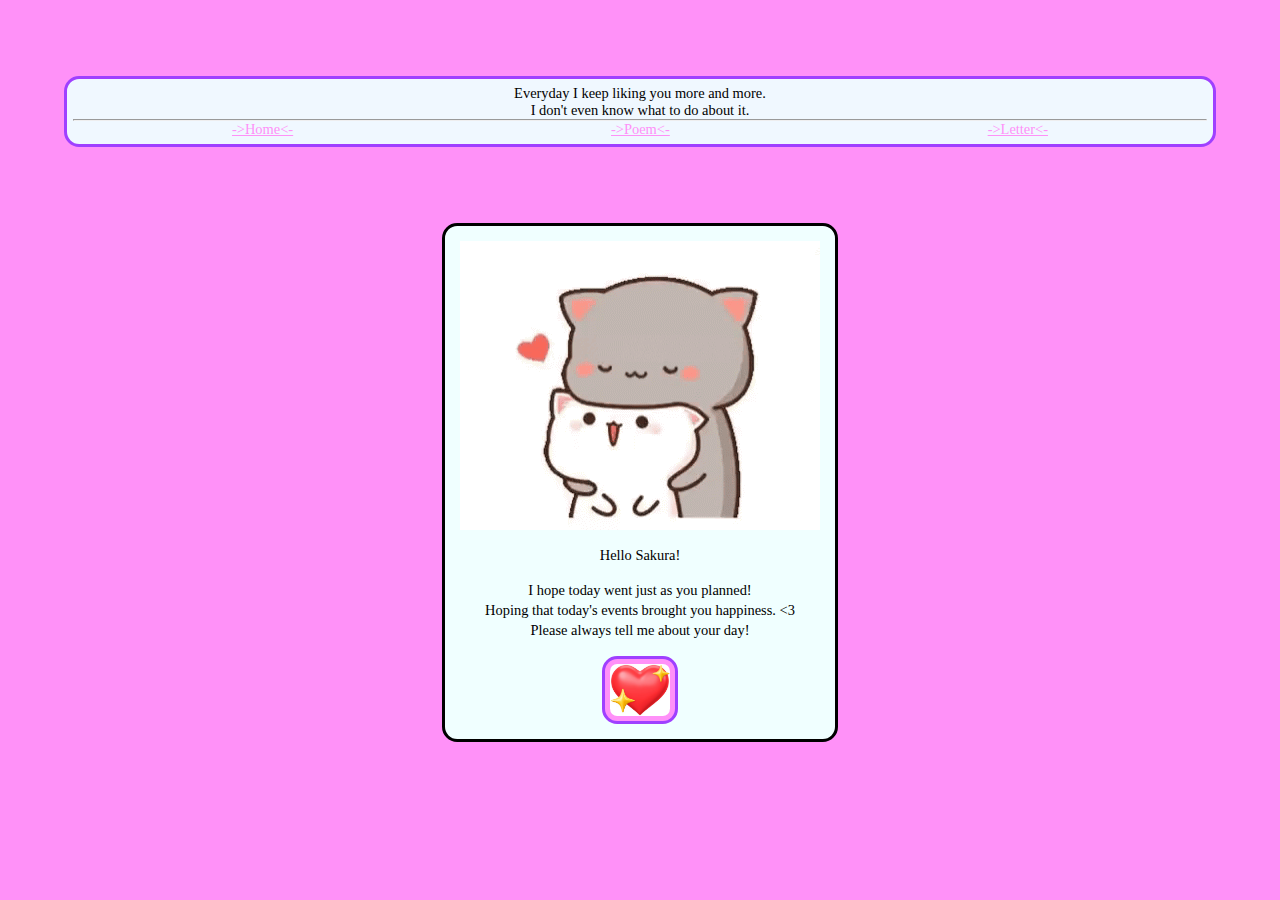
<file: index.html>
<!DOCTYPE html>
<html lang="en">

<head>
    <meta charset="UTF-8">
    <meta name="viewport" content="width=device-width, initial-scale=1.0">
    <title><3</title>
    <link rel="stylesheet" href="style.css">
</head>
<body>

    <header>
        <span>Everyday I keep liking you more and more.</span>
        <div>I don't even know what to do about it.</div>
        <hr>
        <div>
            <span><a href="index.html">->Home<-</a></span>
            <span><a href="compliment.html">->Poem<-</a></span>
            <span><a href="message.html">->Letter<-</a></span>
        </div>
    </header>

    <div class="container" id="welcome-container">
        <img id="welcome-gif" src="Assets/Pictures/hello-hug.gif">
        <span class="welcome-text" id="greeting">Hello Sakura!</span>
        <span class="welcome-text" id="1">I hope today went just as you planned!</span>
        <span class="welcome-text" id="2">Hoping that today's events brought you happiness. <3</span>
        <span class="welcome-text" id="3">Please always tell me about your day!</span>
        <img src="Assets/Pictures/hearto.png" id="next-page">

    </div>

    <script type="text/javascript">
        document.getElementById("next-page").onclick = function () {
            location.href = "compliment.html";
        };
    </script>
</body>
</html>
</file>
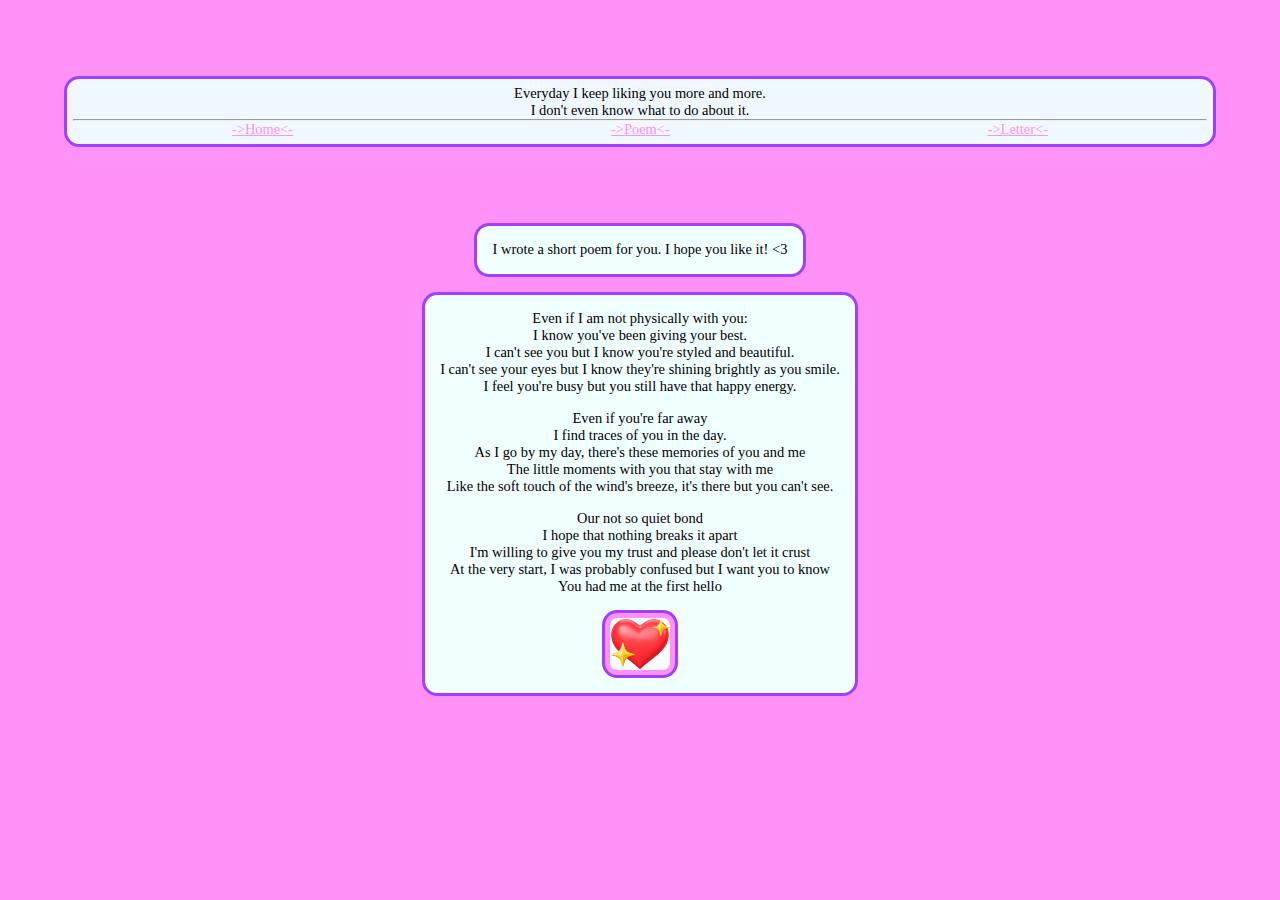
<file: compliment.html>
<!DOCTYPE html>
<html lang="en">
<head>
    <meta charset="UTF-8">
    <meta name="viewport" content="width=device-width, initial-scale=1.0">
    <title><3</title>
    <link rel="stylesheet" href="style.css">
</head>
<body>

    <header>
        <span>Everyday I keep liking you more and more.</span>
        <div>I don't even know what to do about it.</div>
        <hr>
        <div>
            <span><a href="index.html">->Home<-</a></span>
            <span><a href="compliment.html">->Poem<-</a></span>
            <span><a href="message.html">->Letter<-</a></span>
        </div>
    </header>

    <span class="personal-message" id="ps1">I wrote a short poem for you. I hope you like it! <3</span>
<div class="compliment-container">
    <div class="compliment" id="paragraph1">
        <span class="compliment-message">Even if I am not physically with you:</span>
        <span class="compliment-message">I know you've been giving your best.</span>
        <span class="compliment-message">I can't see you but I know you're styled and beautiful.</span>
        <span class="compliment-message">I can't see your eyes but I know they're shining brightly as you smile.</span>
        <span class="compliment-message">I feel you're busy but you still have that happy energy.</span>
    </div>

    <div class="compliment" id="paragraph2">
        <span class="compliment-message">Even if you're far away</span>
        <span class="compliment-message">I find traces of you in the day.</span>
        <span class="compliment-message">As I go by my day, there's these memories of you and me</span>
        <span class="compliment-message">The little moments with you that stay with me</span>
        <span class="compliment-message">Like the soft touch of the wind's breeze, it's there but you can't see.</span>
    </div>

    <div class="compliment" id="paragraph3">
        <span class="compliment-message">Our not so quiet bond</span>
        <span class="compliment-message">I hope that nothing breaks it apart</span>
        <span class="compliment-message">I'm willing to give you my trust and please don't let it crust</span>
        <span class="compliment-message">At the very start, I was probably confused but I want you to know</span>
        <span class="compliment-message">You had me at the first hello</span>
    </div>
    <img src="Assets/Pictures/hearto.png" id="next-page">
</div>
    <script type="text/javascript">
        document.getElementById("next-page").onclick = function () {
            location.href = "message.html";
        };
    </script>
</body>
</html>
</file>
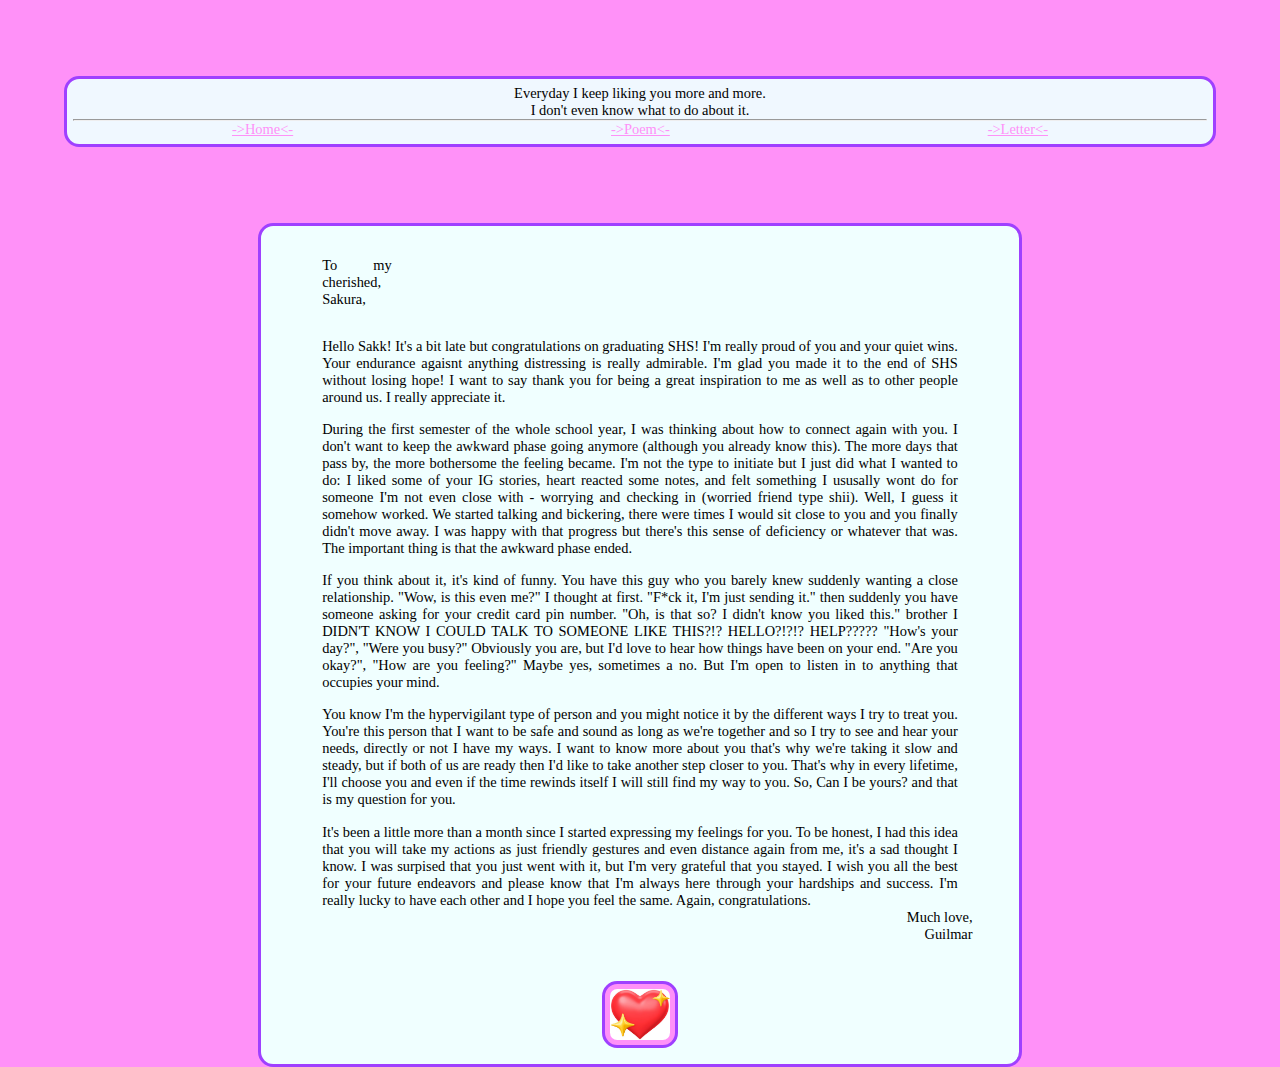
<file: message.html>
<!DOCTYPE html>
<html lang="en">
<head>
    <meta charset="UTF-8">
    <meta name="viewport" content="width=device-width, initial-scale=1.0">
    <title><3</title>
    <link rel="stylesheet" href="style.css">
</head>
<body>

    <header>
        <span>Everyday I keep liking you more and more.</span>
        <div>I don't even know what to do about it.</div>
        <hr>
        <div>
            <span><a href="index.html">->Home<-</a></span>
            <span><a href="compliment.html">->Poem<-</a></span>
            <span><a href="message.html">->Letter<-</a></span>
        </div>
    </header>

   <div class="message-container">
        <span class="message" id="greeting">To my cherished, Sakura,</span>

        <span class="message" id="1">
            Hello Sakk! It's a bit late but congratulations on graduating SHS! I'm really proud of you and your quiet wins.
            Your endurance agaisnt anything distressing is really admirable. I'm glad you made it to the end of SHS without losing hope!
            I want to say thank you for being a great inspiration to me as well as to other people around us. I really appreciate it.
        </span>
        <span class="message" id="2">
            During the first semester of the whole school year, I was thinking about how to connect again with you. 
            I don't want to keep the awkward phase going anymore (although you already know this).
            The more days that pass by, the more bothersome the feeling became. I'm not the type to initiate but I just did what I wanted to do:
            I liked some of your IG stories, heart reacted some notes, and felt something I ususally wont do for someone I'm not even close with - worrying and checking in (worried friend type shii).
            Well, I guess it somehow worked. We started talking and bickering, there were times I would sit close to you and you finally didn't move away.
            I was happy with that progress but there's this sense of deficiency or whatever that was. The important thing is that the awkward phase ended.
        </span>    
        <span class="message" id="3">   
            If you think about it, it's kind of funny. You have this guy who you barely knew suddenly wanting a close relationship.
            "Wow, is this even me?" I thought at first. "F*ck it, I'm just sending it." then suddenly you have someone asking for your credit card pin number.
            "Oh, is that so? I didn't know you liked this." brother I DIDN'T KNOW I COULD TALK TO SOMEONE LIKE THIS?!? HELLO?!?!? HELP?????
            "How's your day?", "Were you busy?" Obviously you are, but I'd love to hear how things have been on your end.
            "Are you okay?", "How are you feeling?" Maybe yes, sometimes a no. But I'm open to listen in to anything that occupies your mind.
            
        </span>
        <span class="message" id="4">
            You know I'm the hypervigilant type of person and you might notice it by the different ways I try to treat you.
            You're this person that I want to be safe and sound as long as we're together and so I try to see and hear your needs, directly or not I have my ways.
            I want to know more about you that's why we're taking it slow and steady, but if both of us are ready then I'd like to take another step closer to you.
            That's why in every lifetime, I'll choose you and  even if the time rewinds itself I will still find my way to you.
            So, Can I be yours? and that is my question for you.
        </span>
        <span class="message" id="5">
            It's been a little more than a month since I started expressing my feelings for you. 
            To be honest, I had this idea that you will take my actions as just friendly gestures and even distance again from me, it's a sad thought I know.
            I was surpised that you just went with it, but I'm very grateful that you stayed.
            I wish you all the best for your future endeavors and please know that I'm always here through your hardships and success.
            I'm really lucky to have each other and I hope you feel the same. Again, congratulations.
        </span>
    <span class="signatures">
        <span id="signature">Much love,</span>
        <span id="signature2">Guilmar</span>
    </span>
    <img src="Assets/Pictures/hearto.png" id="next-page">
   </div>
   
   
       <script type="text/javascript">
        document.getElementById("next-page").onclick = function () {
            location.href = "index.html";
        };
    </script>
</body>
</html>
</file>
<file: style.css>
/* Lavander : #9f40ff; */
/* Light Pink : #ff91f8; */
    
* {
    background-color: #ff91f8;
    margin: 0;
    padding: 0;
    box-sizing: border-box;
    font-size: 0.95rem;
}
body {
    height: 100%;
    display: grid;
    place-items: center;
    padding-top: 5rem;
}
#next-page {
    margin-top: 1rem;
    width: 5rem;
    border: #9f40ff 0.2rem solid;
    padding: 5px;
    border-radius: 1rem;
}
header {
    display: block;
    width: 90%;
    padding: 0.4rem;
    text-align: center;
    background-color: aliceblue;
    border: #9f40ff 0.2rem solid;
    border-radius: 1rem;
    margin-bottom: 5rem;
}
header span {
    background-color: transparent;
}
header div {
    background-color: transparent;
    display: flex;
    justify-content: space-around;
}
header span a {
    background-color: transparent;
    color: #ff91f8;
}

/*index html styling*/
.container {
    display: inline-flex;
    flex-direction: column;
    justify-content: center;
    align-items: center;
    padding: 1rem;
    background-color: azure;
    border: black 0.2rem solid;
    border-radius: 1rem;
}
.container .welcome-text {
    background-color: transparent;
    padding: 0.1rem;
}
.container .welcome-text#greeting {
    margin-bottom: 1rem;
    margin-top: 1rem;
}

/*compliment html styling*/
.personal-message {
    padding: 1rem;
    background-color: azure;
    border: #9f40ff solid 0.2rem;
    margin-bottom: 1rem;
    border-radius: 1rem;
}
.compliment-container {
    display: flex;
    flex-direction: column;
    align-items: center;
    background-color: azure;
    border: #9f40ff solid 0.2rem;
    padding-bottom: 1rem;
    border-radius: 1rem;
}
.compliment {
    display: inline-flex;
    flex-direction: column;
    justify-content: center;
    align-items: center;
    margin-top: 1rem;
    background-color: transparent;
    padding-left: 1rem;
    padding-right: 1rem;
    text-align: center;
}
.compliment-message {
    background-color: transparent;
}

/*message html styling*/
.message-container {
    display: flex;
    flex-direction: column;
    align-items: center;
    justify-content: center;
    background-color: azure;
    border: #9f40ff solid 0.2rem;
    border-radius: 1rem;
    margin-left: 17rem;
    margin-right: 17rem;
    padding-left: 3rem;
    padding-right: 3rem;
    padding-bottom: 1rem;
}
.message {
    display: inline-flex;
    flex-direction: column;
    justify-content: center;
    align-items: center;
    margin-top: 1rem;
    background-color: transparent;
    padding-left: 1rem;
    padding-right: 1rem;
    text-align: justify;
}
.message#greeting {
    display: block;
    margin-right: 85%;
    background-color: transparent;
    margin-bottom: 1rem;
    margin-top: 2rem;
}
.signatures {
    display: block;
    margin-left: 90%;
    background-color: transparent;
}
#signature {
    display: block;
    text-align: right;
    background-color: transparent;
}
#signature2 {
    display: block;
    text-align: right;
    margin-bottom: 1.5rem;
    background-color: transparent;
}

@media screen and (max-width: 600px) {
    /*index*/
    /*compliment*/
    .compliment-container {
        margin-left: 2%;
        margin-right: 2%;
    }
    .compliment {
        text-align: center;
        padding-left: 4rem;
        padding-right: 4rem;
    }
    /*message*/
    .message-container {
        margin-left: 2%;
        margin-right: 2%;
        margin-bottom: 10rem;
    }
    .message#greeting {
        display: block;
        margin-right: 40%;
        padding-left: 0;
    }
    .signatures {
        display: block;
        padding-right: 0;
        padding-left: 0;
        margin-left: 70%;
        margin-bottom: 1rem;
    }
}
</file>
